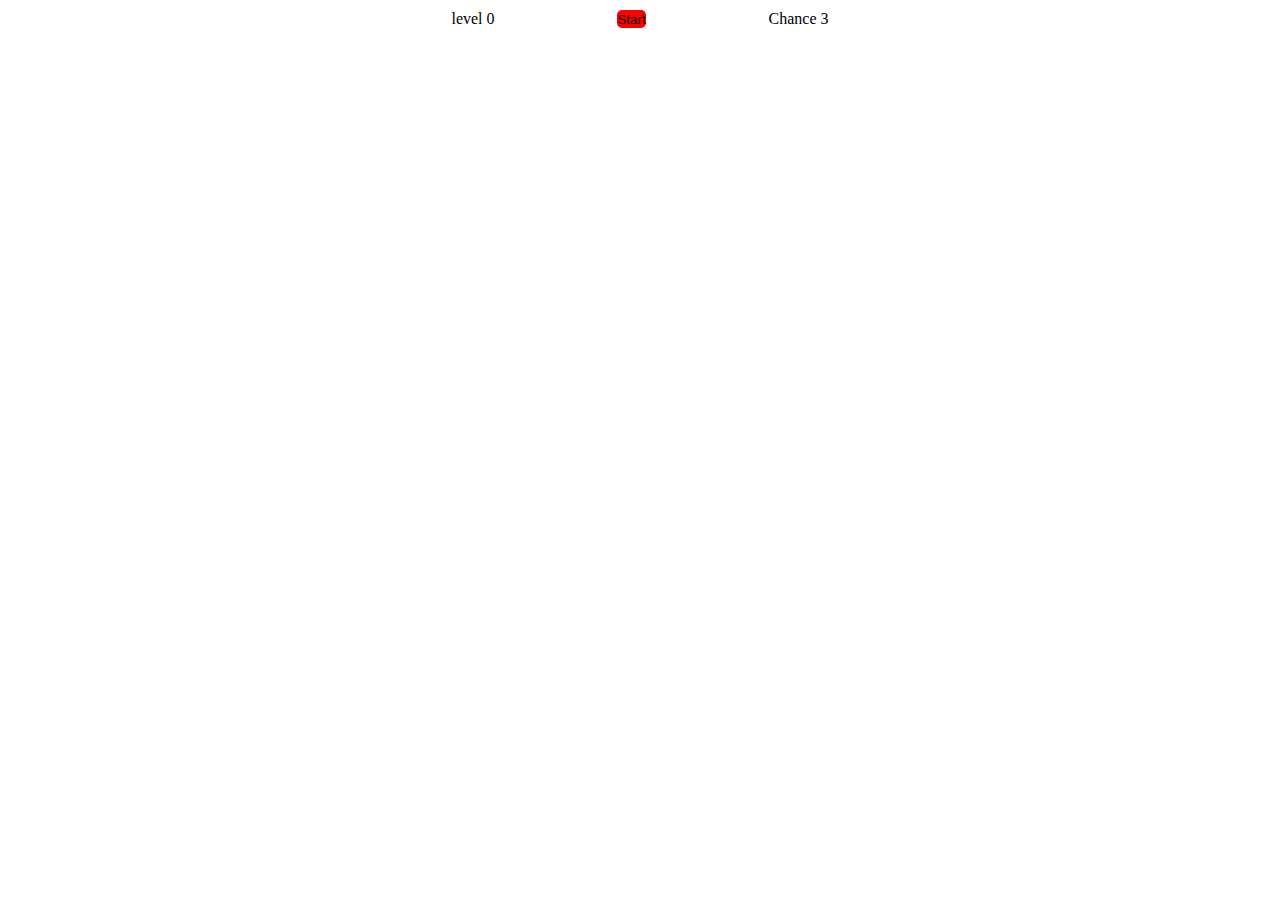
<file: colorgame/index.html>
<!DOCTYPE html>
<html lang="en">
  <head>
    <meta charset="UTF-8" />
    <meta name="viewport" content="width=device-width, initial-scale=1.0" />
    <link rel="stylesheet" href="styles.css" />
    <title>Document</title>
  </head>
  <body>
    <div id="root"></div>
  </body>
  <script src="colorgame.js"></script>
</html>
</file>
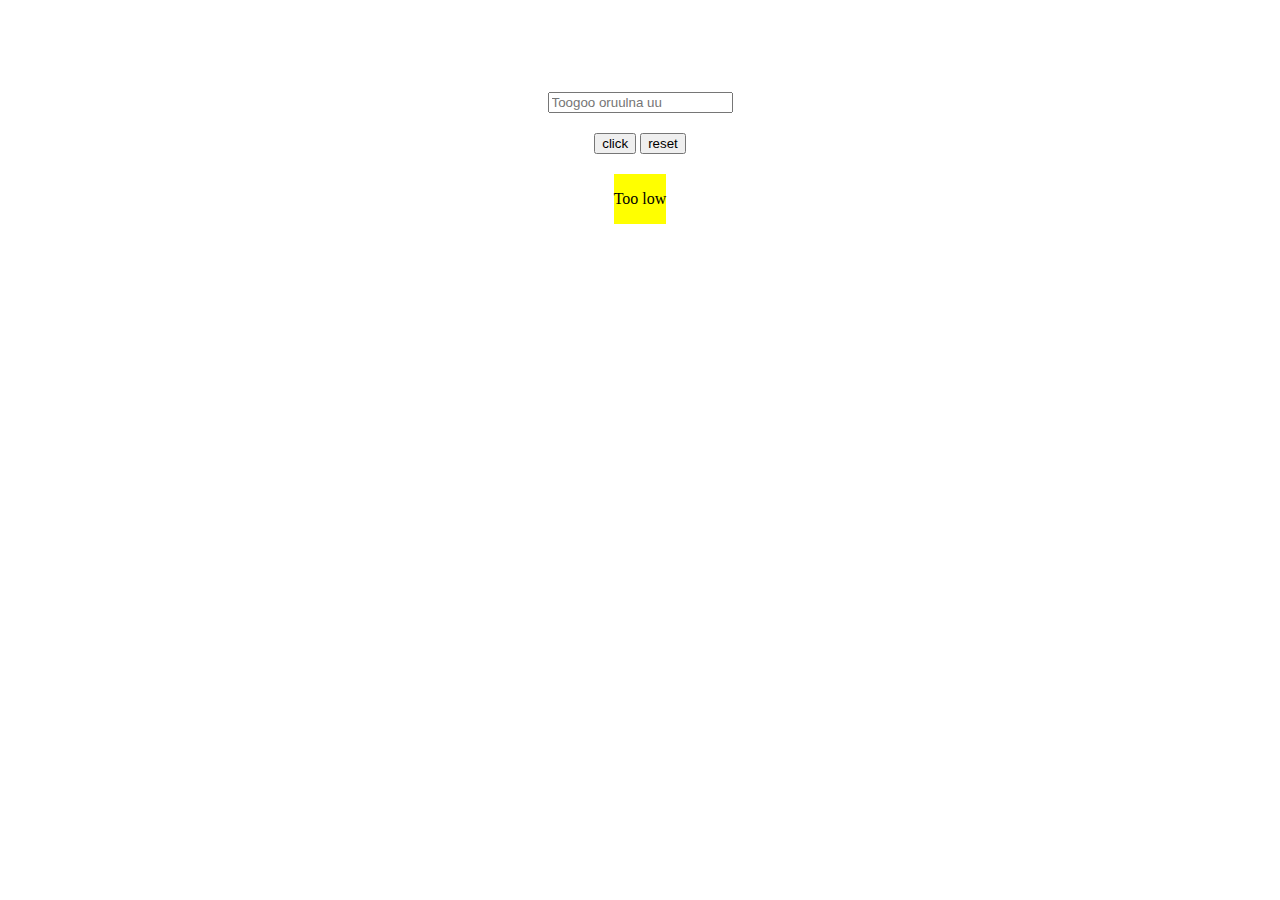
<file: randomnumber/index.html>
<!DOCTYPE html>
<html lang="en">
  <head>
    <meta charset="UTF-8" />
    <meta name="viewport" content="width=device-width, initial-scale=1.0" />
    <link rel="stylesheet" href="./styles.css" />
    <title>Document</title>
  </head>
  <body>
    <div class="content">
      <input type="number" id="num1" placeholder="Toogoo oruulna uu" />
      <div>
        <button onclick="random()">click</button>
        <button onclick="reset()">reset</button>
      </div>
      <div class="answer">
        <p id="answer">Result</p>
      </div>
    </div>
  </body>
  <script src="./random.js"></script>
</html>
</file>
<file: colorgame/styles.css>
* {
  box-sizing: border-box;
  margin: 0;
  padding: 0;
}
#root {
  margin-top: 10px;
}
button {
  padding: 5px, 15px;
  border: none;
  border-radius: 5px;
  background-color: red;
}
.header {
  width: 500px;
  margin: auto;
  display: flex;
  justify-content: space-around;
  margin-bottom: 50px;
}
.boxes {
  margin: auto;
  width: 500px;
  display: flex;
  flex-direction: row;
  flex-wrap: wrap;
  gap: 5px;
}
.box {
  width: 150px;
  height: 150px;
}
.gameBody {
  text-align: center;
}
</file>
<file: randomnumber/styles.css>
.content {
  display: flex;
  align-items: center;
  justify-content: center;
  flex-direction: column;
  gap: 20px;
  width: 300px;
  height: 300px;
  background-color: white;
  margin: auto;
  border-radius: 10px;
}
.answer {
  display: flex;
  justify-content: center;
  align-items: center;
  background-color: yellow;
}
</file>
